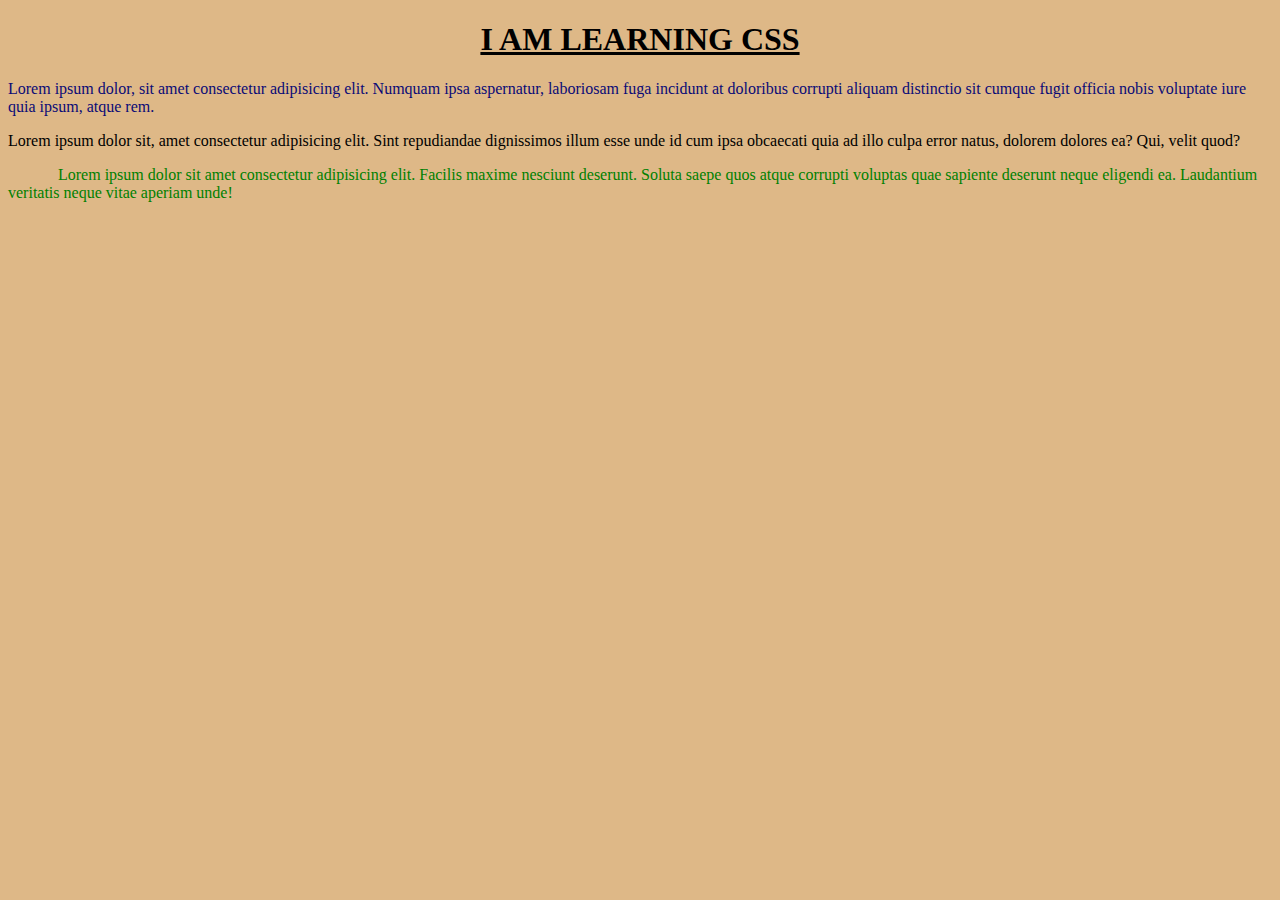
<file: ch1-intro/index.html>
<!DOCTYPE html>
<html lang="en">
<head>
    <meta charset="UTF-8">
    <meta name="viewport" content="width=device-width, initial-scale=1.0">
    <title>Introduction to Css</title>
<style>
     #first{
        color: rgb(10, 10, 118);
    }
    .pr {
color: green;
text-indent: 50px;
line-height:normal ;
 }  
 body {
    background-color:burlywood
 }
 h1 {
    text-align: center;
    text-transform: uppercase;
    text-decoration-line: underline;
 }
</style>
</head>
<body>
    <h1>I am Learning CSS</h1>
    <p id="first">Lorem ipsum dolor, sit amet consectetur adipisicing elit. Numquam ipsa aspernatur, laboriosam fuga incidunt at doloribus corrupti aliquam distinctio sit cumque fugit officia nobis voluptate iure quia ipsum, atque rem.</p>
<p>Lorem ipsum dolor sit, amet consectetur adipisicing elit. Sint repudiandae dignissimos illum esse unde id cum ipsa obcaecati quia ad illo culpa error natus, dolorem dolores ea? Qui, velit quod?</p>
<p class="pr">Lorem ipsum dolor sit amet consectetur adipisicing elit. Facilis maxime nesciunt deserunt. Soluta saepe quos atque corrupti voluptas quae sapiente deserunt neque eligendi ea. Laudantium veritatis neque vitae aperiam unde!</p>

</body>
</html>
</file>
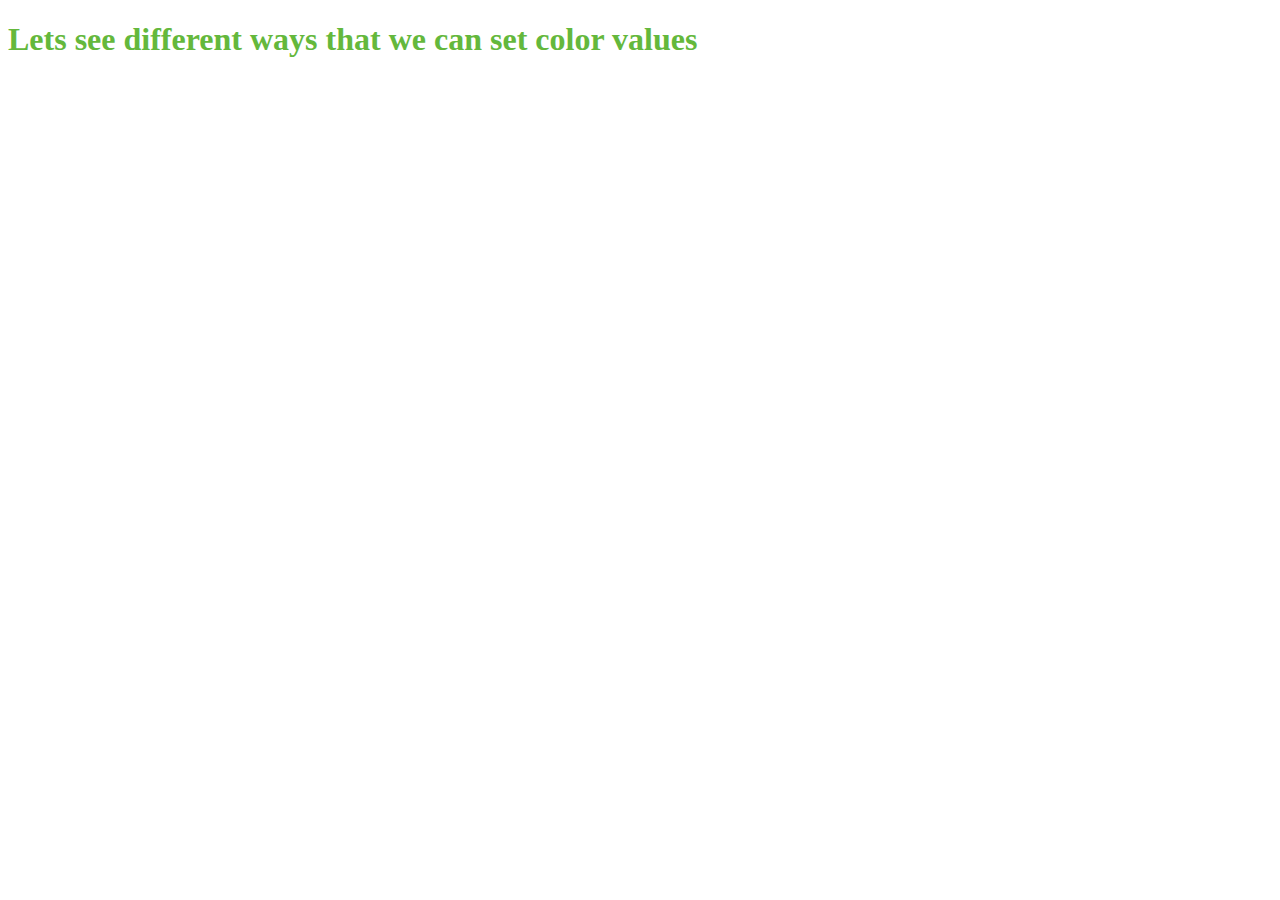
<file: ch2-colors-and-comment/index.html>
<!DOCTYPE html>
<html lang="en">
<head>
    <meta charset="UTF-8">
    <meta name="viewport" content="width=device-width, initial-scale=1.0">
    <title>Colors and comments</title>
    <link rel="stylesheet" href="style.css">
</head>
<body>
    <h1>Lets see different ways that we can set color values</h1>
</body>
</html>
</file>
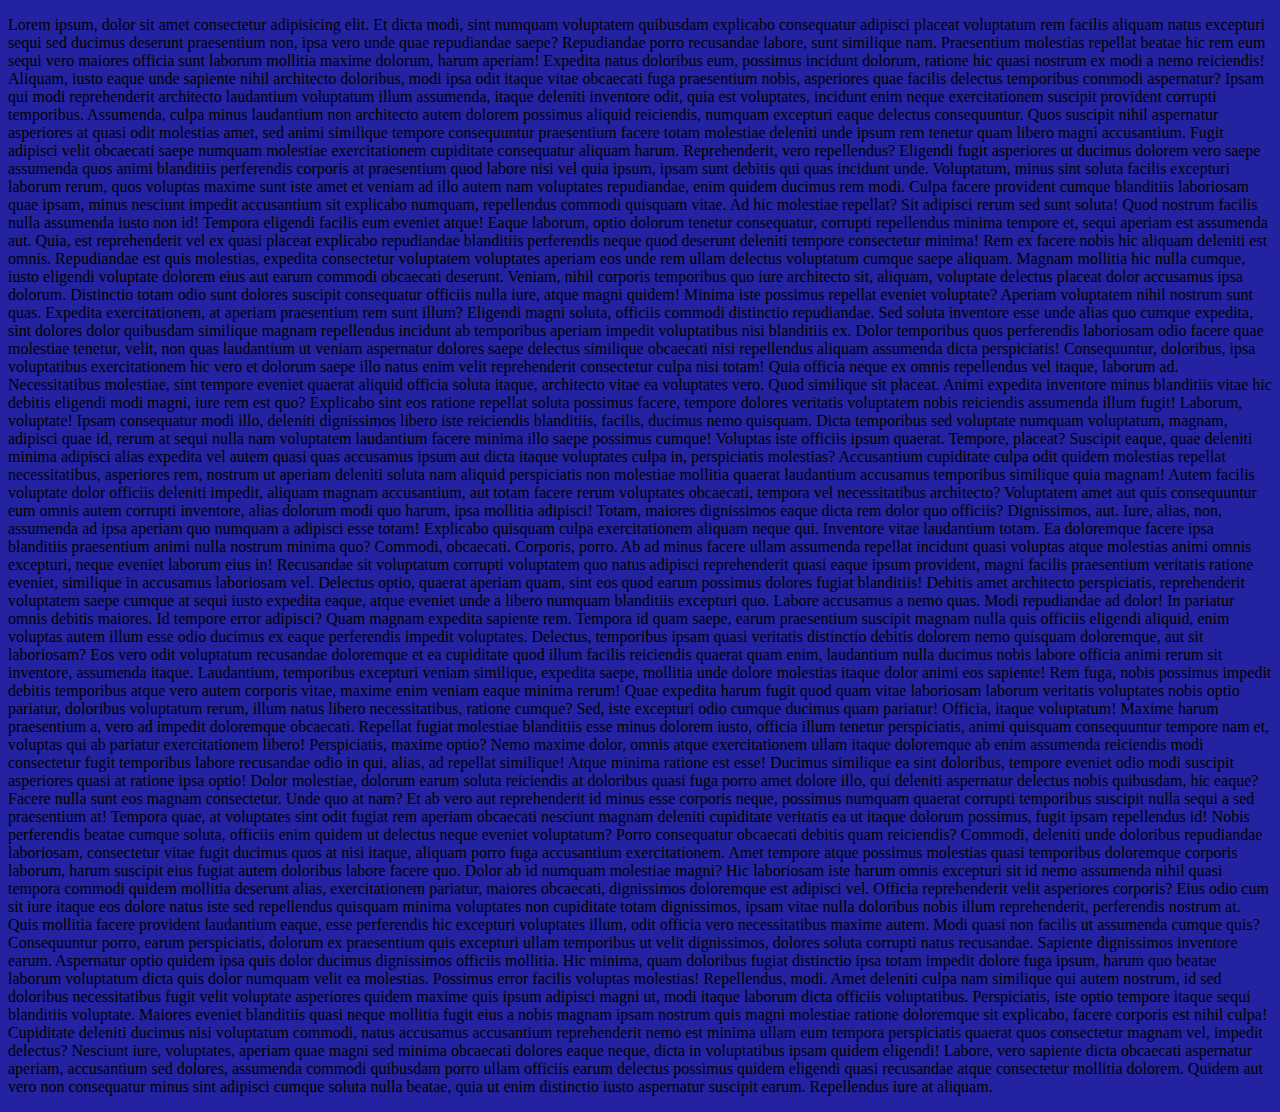
<file: ch3-background/index.html>
<!DOCTYPE html>
<html lang="en">
<head>
    <meta charset="UTF-8">
    <meta name="viewport" content="width=device-width, initial-scale=1.0">
    <title>Background</title>
    <link rel="stylesheet" href="style.css">
</head>
<body>
    <p>Lorem ipsum, dolor sit amet consectetur adipisicing elit. Et dicta modi, sint numquam voluptatem quibusdam explicabo consequatur adipisci placeat voluptatum rem facilis aliquam natus excepturi sequi sed ducimus deserunt praesentium non, ipsa vero unde quae repudiandae saepe? Repudiandae porro recusandae labore, sunt similique nam. Praesentium molestias repellat beatae hic rem eum sequi vero maiores officia sunt laborum mollitia maxime dolorum, harum aperiam! Expedita natus doloribus eum, possimus incidunt dolorum, ratione hic quasi nostrum ex modi a nemo reiciendis! Aliquam, iusto eaque unde sapiente nihil architecto doloribus, modi ipsa odit itaque vitae obcaecati fuga praesentium nobis, asperiores quae facilis delectus temporibus commodi aspernatur? Ipsam qui modi reprehenderit architecto laudantium voluptatum illum assumenda, itaque deleniti inventore odit, quia est voluptates, incidunt enim neque exercitationem suscipit provident corrupti temporibus. Assumenda, culpa minus laudantium non architecto autem dolorem possimus aliquid reiciendis, numquam excepturi eaque delectus consequuntur. Quos suscipit nihil aspernatur asperiores at quasi odit molestias amet, sed animi similique tempore consequuntur praesentium facere totam molestiae deleniti unde ipsum rem tenetur quam libero magni accusantium. Fugit adipisci velit obcaecati saepe numquam molestiae exercitationem cupiditate consequatur aliquam harum. Reprehenderit, vero repellendus? Eligendi fugit asperiores ut ducimus dolorem vero saepe assumenda quos animi blanditiis perferendis corporis at praesentium quod labore nisi vel quia ipsum, ipsam sunt debitis qui quas incidunt unde. Voluptatum, minus sint soluta facilis excepturi laborum rerum, quos voluptas maxime sunt iste amet et veniam ad illo autem nam voluptates repudiandae, enim quidem ducimus rem modi. Culpa facere provident cumque blanditiis laboriosam quae ipsam, minus nesciunt impedit accusantium sit explicabo numquam, repellendus commodi quisquam vitae. Ad hic molestiae repellat? Sit adipisci rerum sed sunt soluta! Quod nostrum facilis nulla assumenda iusto non id! Tempora eligendi facilis eum eveniet atque! Eaque laborum, optio dolorum tenetur consequatur, corrupti repellendus minima tempore et, sequi aperiam est assumenda aut. Quia, est reprehenderit vel ex quasi placeat explicabo repudiandae blanditiis perferendis neque quod deserunt deleniti tempore consectetur minima! Rem ex facere nobis hic aliquam deleniti est omnis. Repudiandae est quis molestias, expedita consectetur voluptatem voluptates aperiam eos unde rem ullam delectus voluptatum cumque saepe aliquam. Magnam mollitia hic nulla cumque, iusto eligendi voluptate dolorem eius aut earum commodi obcaecati deserunt. Veniam, nihil corporis temporibus quo iure architecto sit, aliquam, voluptate delectus placeat dolor accusamus ipsa dolorum. Distinctio totam odio sunt dolores suscipit consequatur officiis nulla iure, atque magni quidem! Minima iste possimus repellat eveniet voluptate? Aperiam voluptatem nihil nostrum sunt quas. Expedita exercitationem, at aperiam praesentium rem sunt illum? Eligendi magni soluta, officiis commodi distinctio repudiandae. Sed soluta inventore esse unde alias quo cumque expedita, sint dolores dolor quibusdam similique magnam repellendus incidunt ab temporibus aperiam impedit voluptatibus nisi blanditiis ex. Dolor temporibus quos perferendis laboriosam odio facere quae molestiae tenetur, velit, non quas laudantium ut veniam aspernatur dolores saepe delectus similique obcaecati nisi repellendus aliquam assumenda dicta perspiciatis! Consequuntur, doloribus, ipsa voluptatibus exercitationem hic vero et dolorum saepe illo natus enim velit reprehenderit consectetur culpa nisi totam! Quia officia neque ex omnis repellendus vel itaque, laborum ad. Necessitatibus molestiae, sint tempore eveniet quaerat aliquid officia soluta itaque, architecto vitae ea voluptates vero. Quod similique sit placeat. Animi expedita inventore minus blanditiis vitae hic debitis eligendi modi magni, iure rem est quo? Explicabo sint eos ratione repellat soluta possimus facere, tempore dolores veritatis voluptatem nobis reiciendis assumenda illum fugit! Laborum, voluptate! Ipsam consequatur modi illo, deleniti dignissimos libero iste reiciendis blanditiis, facilis, ducimus nemo quisquam. Dicta temporibus sed voluptate numquam voluptatum, magnam, adipisci quae id, rerum at sequi nulla nam voluptatem laudantium facere minima illo saepe possimus cumque! Voluptas iste officiis ipsum quaerat. Tempore, placeat? Suscipit eaque, quae deleniti minima adipisci alias expedita vel autem quasi quas accusamus ipsum aut dicta itaque voluptates culpa in, perspiciatis molestias? Accusantium cupiditate culpa odit quidem molestias repellat necessitatibus, asperiores rem, nostrum ut aperiam deleniti soluta nam aliquid perspiciatis non molestiae mollitia quaerat laudantium accusamus temporibus similique quia magnam! Autem facilis voluptate dolor officiis deleniti impedit, aliquam magnam accusantium, aut totam facere rerum voluptates obcaecati, tempora vel necessitatibus architecto? Voluptatem amet aut quis consequuntur eum omnis autem corrupti inventore, alias dolorum modi quo harum, ipsa mollitia adipisci! Totam, maiores dignissimos eaque dicta rem dolor quo officiis? Dignissimos, aut. Iure, alias, non, assumenda ad ipsa aperiam quo numquam a adipisci esse totam! Explicabo quisquam culpa exercitationem aliquam neque qui. Inventore vitae laudantium totam. Ea doloremque facere ipsa blanditiis praesentium animi nulla nostrum minima quo? Commodi, obcaecati. Corporis, porro. Ab ad minus facere ullam assumenda repellat incidunt quasi voluptas atque molestias animi omnis excepturi, neque eveniet laborum eius in! Recusandae sit voluptatum corrupti voluptatem quo natus adipisci reprehenderit quasi eaque ipsum provident, magni facilis praesentium veritatis ratione eveniet, similique in accusamus laboriosam vel. Delectus optio, quaerat aperiam quam, sint eos quod earum possimus dolores fugiat blanditiis! Debitis amet architecto perspiciatis, reprehenderit voluptatem saepe cumque at sequi iusto expedita eaque, atque eveniet unde a libero numquam blanditiis excepturi quo. Labore accusamus a nemo quas. Modi repudiandae ad dolor! In pariatur omnis debitis maiores. Id tempore error adipisci? Quam magnam expedita sapiente rem. Tempora id quam saepe, earum praesentium suscipit magnam nulla quis officiis eligendi aliquid, enim voluptas autem illum esse odio ducimus ex eaque perferendis impedit voluptates. Delectus, temporibus ipsam quasi veritatis distinctio debitis dolorem nemo quisquam doloremque, aut sit laboriosam? Eos vero odit voluptatum recusandae doloremque et ea cupiditate quod illum facilis reiciendis quaerat quam enim, laudantium nulla ducimus nobis labore officia animi rerum sit inventore, assumenda itaque. Laudantium, temporibus excepturi veniam similique, expedita saepe, mollitia unde dolore molestias itaque dolor animi eos sapiente! Rem fuga, nobis possimus impedit debitis temporibus atque vero autem corporis vitae, maxime enim veniam eaque minima rerum! Quae expedita harum fugit quod quam vitae laboriosam laborum veritatis voluptates nobis optio pariatur, doloribus voluptatum rerum, illum natus libero necessitatibus, ratione cumque? Sed, iste excepturi odio cumque ducimus quam pariatur! Officia, itaque voluptatum! Maxime harum praesentium a, vero ad impedit doloremque obcaecati. Repellat fugiat molestiae blanditiis esse minus dolorem iusto, officia illum tenetur perspiciatis, animi quisquam consequuntur tempore nam et, voluptas qui ab pariatur exercitationem libero! Perspiciatis, maxime optio? Nemo maxime dolor, omnis atque exercitationem ullam itaque doloremque ab enim assumenda reiciendis modi consectetur fugit temporibus labore recusandae odio in qui, alias, ad repellat similique! Atque minima ratione est esse! Ducimus similique ea sint doloribus, tempore eveniet odio modi suscipit asperiores quasi at ratione ipsa optio! Dolor molestiae, dolorum earum soluta reiciendis at doloribus quasi fuga porro amet dolore illo, qui deleniti aspernatur delectus nobis quibusdam, hic eaque? Facere nulla sunt eos magnam consectetur. Unde quo at nam? Et ab vero aut reprehenderit id minus esse corporis neque, possimus numquam quaerat corrupti temporibus suscipit nulla sequi a sed praesentium at! Tempora quae, at voluptates sint odit fugiat rem aperiam obcaecati nesciunt magnam deleniti cupiditate veritatis ea ut itaque dolorum possimus, fugit ipsam repellendus id! Nobis perferendis beatae cumque soluta, officiis enim quidem ut delectus neque eveniet voluptatum? Porro consequatur obcaecati debitis quam reiciendis? Commodi, deleniti unde doloribus repudiandae laboriosam, consectetur vitae fugit ducimus quos at nisi itaque, aliquam porro fuga accusantium exercitationem. Amet tempore atque possimus molestias quasi temporibus doloremque corporis laborum, harum suscipit eius fugiat autem doloribus labore facere quo. Dolor ab id numquam molestiae magni? Hic laboriosam iste harum omnis excepturi sit id nemo assumenda nihil quasi tempora commodi quidem mollitia deserunt alias, exercitationem pariatur, maiores obcaecati, dignissimos doloremque est adipisci vel. Officia reprehenderit velit asperiores corporis? Eius odio cum sit iure itaque eos dolore natus iste sed repellendus quisquam minima voluptates non cupiditate totam dignissimos, ipsam vitae nulla doloribus nobis illum reprehenderit, perferendis nostrum at. Quis mollitia facere provident laudantium eaque, esse perferendis hic excepturi voluptates illum, odit officia vero necessitatibus maxime autem. Modi quasi non facilis ut assumenda cumque quis? Consequuntur porro, earum perspiciatis, dolorum ex praesentium quis excepturi ullam temporibus ut velit dignissimos, dolores soluta corrupti natus recusandae. Sapiente dignissimos inventore earum. Aspernatur optio quidem ipsa quis dolor ducimus dignissimos officiis mollitia. Hic minima, quam doloribus fugiat distinctio ipsa totam impedit dolore fuga ipsum, harum quo beatae laborum voluptatum dicta quis dolor numquam velit ea molestias. Possimus error facilis voluptas molestias! Repellendus, modi. Amet deleniti culpa nam similique qui autem nostrum, id sed doloribus necessitatibus fugit velit voluptate asperiores quidem maxime quis ipsum adipisci magni ut, modi itaque laborum dicta officiis voluptatibus. Perspiciatis, iste optio tempore itaque sequi blanditiis voluptate. Maiores eveniet blanditiis quasi neque mollitia fugit eius a nobis magnam ipsam nostrum quis magni molestiae ratione doloremque sit explicabo, facere corporis est nihil culpa! Cupiditate deleniti ducimus nisi voluptatum commodi, natus accusamus accusantium reprehenderit nemo est minima ullam eum tempora perspiciatis quaerat quos consectetur magnam vel, impedit delectus? Nesciunt iure, voluptates, aperiam quae magni sed minima obcaecati dolores eaque neque, dicta in voluptatibus ipsam quidem eligendi! Labore, vero sapiente dicta obcaecati aspernatur aperiam, accusantium sed dolores, assumenda commodi quibusdam porro ullam officiis earum delectus possimus quidem eligendi quasi recusandae atque consectetur mollitia dolorem. Quidem aut vero non consequatur minus sint adipisci cumque soluta nulla beatae, quia ut enim distinctio iusto aspernatur suscipit earum. Repellendus iure at aliquam.</p>
</body>
</html>
</file>
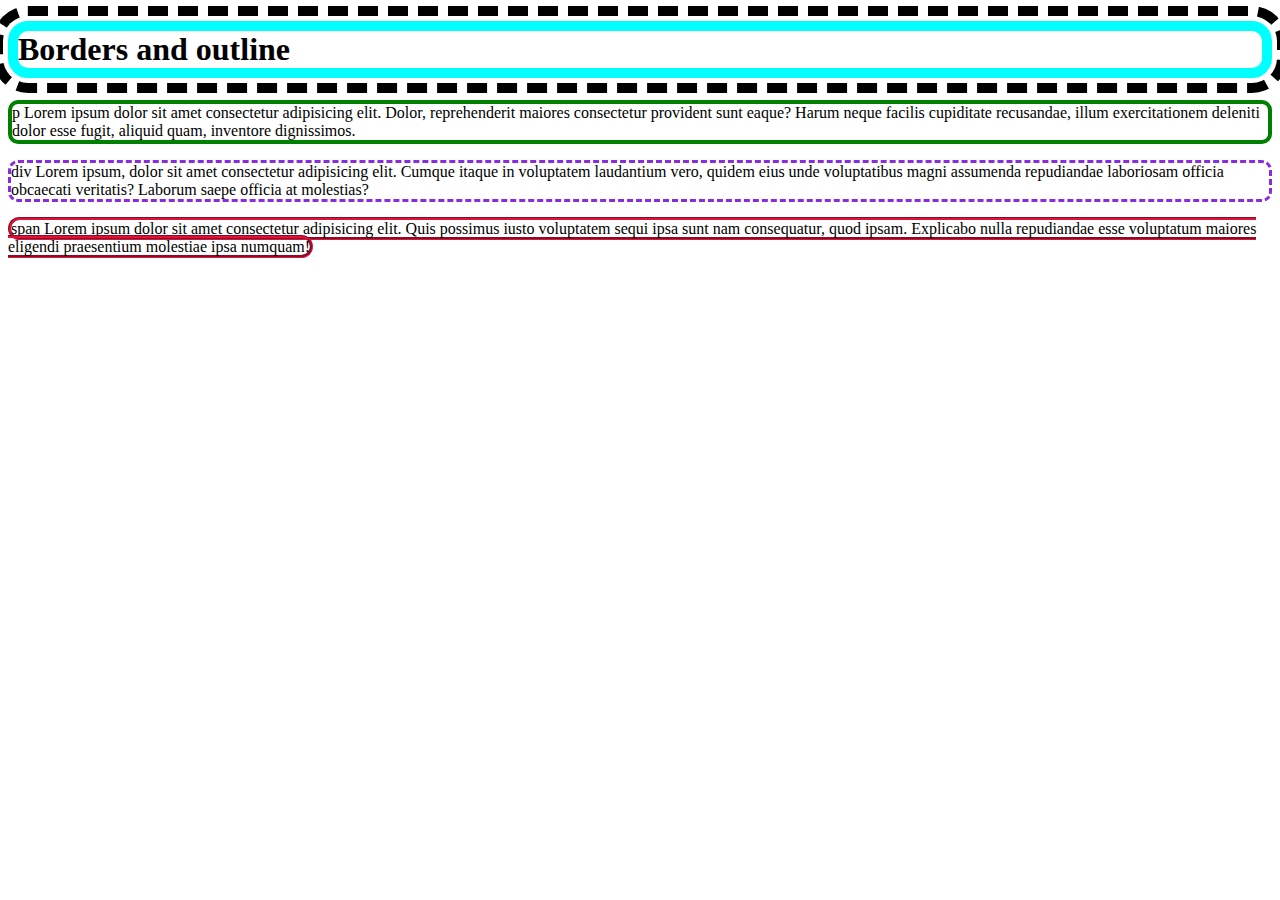
<file: ch4-borders-outlines/index.html>
<!DOCTYPE html>
<html lang="en">
<head>
    <meta charset="UTF-8">
    <meta name="viewport" content="width=device-width, initial-scale=1.0">
    <title>Borders and Outline</title>
    <link rel="stylesheet" href="style.css">
</head>
<body>
    <h1>Borders and outline</h1>
    <p>p Lorem ipsum dolor sit amet consectetur adipisicing elit. Dolor, reprehenderit maiores consectetur provident sunt eaque? Harum neque facilis cupiditate recusandae, illum exercitationem deleniti dolor esse fugit, aliquid quam, inventore dignissimos.</p>
<div>div Lorem ipsum, dolor sit amet consectetur adipisicing elit. Cumque itaque in voluptatem laudantium vero, quidem eius unde voluptatibus magni assumenda repudiandae laboriosam officia obcaecati veritatis? Laborum saepe officia at molestias?</div> <br>
<span>span Lorem ipsum dolor sit amet consectetur adipisicing elit. Quis possimus iusto voluptatem sequi ipsa sunt nam consequatur, quod ipsam. Explicabo nulla repudiandae esse voluptatum maiores eligendi praesentium molestiae ipsa numquam!</span> <br>

</body>
</html>
</file>
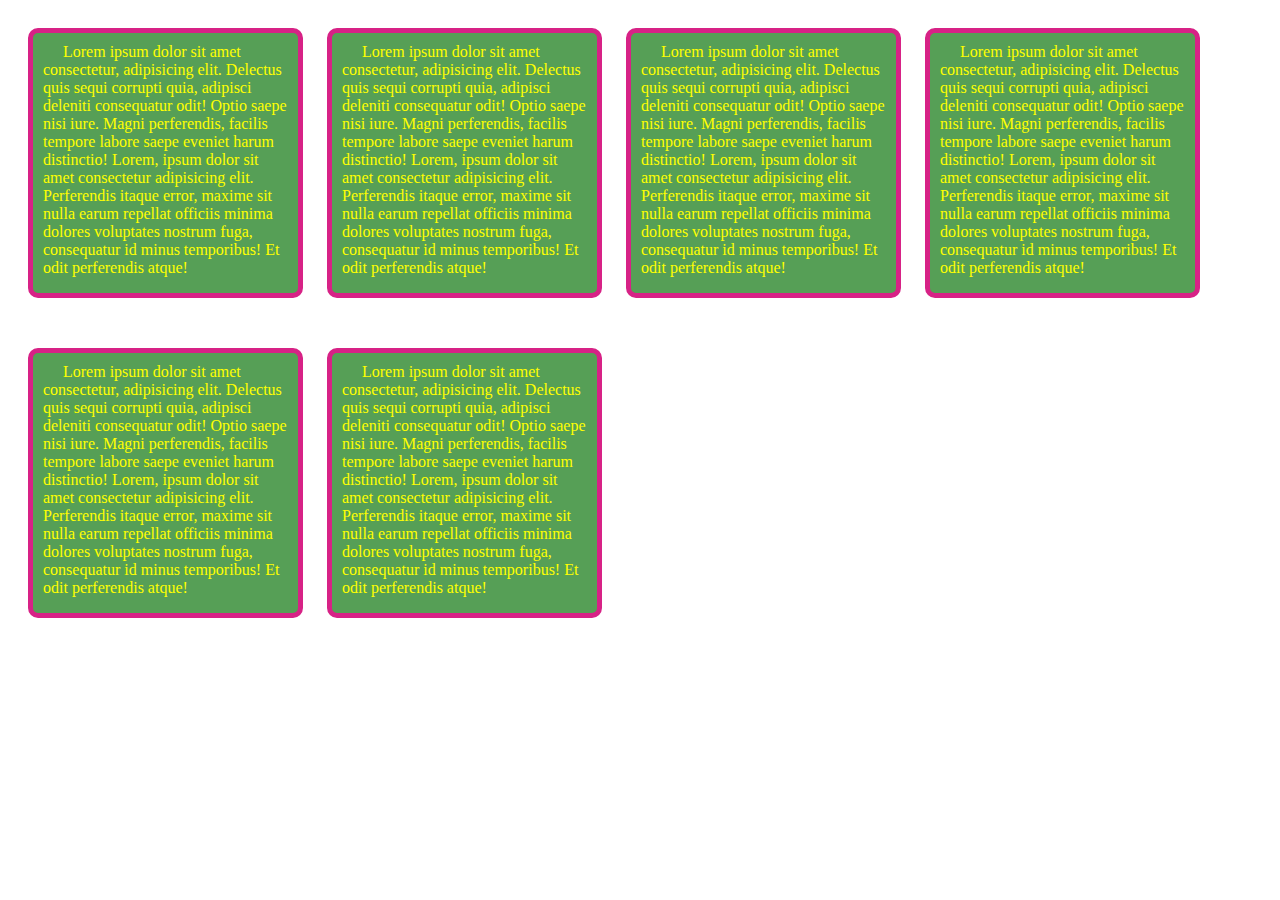
<file: ch5-margins-and-paddings/index.html>
<!DOCTYPE html>
<html lang="en">
<head>
    <meta charset="UTF-8">
    <meta name="viewport" content="width=device-width, initial-scale=1.0">
    <title>Margins and Paddings</title>
    <link rel="stylesheet" href="style.css">
</head>
<body>
    <div>
        Lorem ipsum dolor sit amet consectetur, adipisicing elit. Delectus quis sequi corrupti quia, adipisci deleniti consequatur odit! Optio saepe nisi iure. Magni perferendis, facilis tempore labore saepe eveniet harum distinctio!
    Lorem, ipsum dolor sit amet consectetur adipisicing elit. Perferendis itaque error, maxime sit nulla earum repellat officiis minima dolores voluptates nostrum fuga, consequatur id minus temporibus! Et odit perferendis atque!
    </div>

<div>
    Lorem ipsum dolor sit amet consectetur, adipisicing elit. Delectus quis sequi corrupti quia, adipisci deleniti
    consequatur odit! Optio saepe nisi iure. Magni perferendis, facilis tempore labore saepe eveniet harum distinctio!
    Lorem, ipsum dolor sit amet consectetur adipisicing elit. Perferendis itaque error, maxime sit nulla earum repellat
    officiis minima dolores voluptates nostrum fuga, consequatur id minus temporibus! Et odit perferendis atque!
</div>

<div>
    Lorem ipsum dolor sit amet consectetur, adipisicing elit. Delectus quis sequi corrupti quia, adipisci deleniti
    consequatur odit! Optio saepe nisi iure. Magni perferendis, facilis tempore labore saepe eveniet harum distinctio!
    Lorem, ipsum dolor sit amet consectetur adipisicing elit. Perferendis itaque error, maxime sit nulla earum repellat
    officiis minima dolores voluptates nostrum fuga, consequatur id minus temporibus! Et odit perferendis atque!
</div>

<div>
    Lorem ipsum dolor sit amet consectetur, adipisicing elit. Delectus quis sequi corrupti quia, adipisci deleniti
    consequatur odit! Optio saepe nisi iure. Magni perferendis, facilis tempore labore saepe eveniet harum distinctio!
    Lorem, ipsum dolor sit amet consectetur adipisicing elit. Perferendis itaque error, maxime sit nulla earum repellat
    officiis minima dolores voluptates nostrum fuga, consequatur id minus temporibus! Et odit perferendis atque!
</div>


</body><div>
    Lorem ipsum dolor sit amet consectetur, adipisicing elit. Delectus quis sequi corrupti quia, adipisci deleniti
    consequatur odit! Optio saepe nisi iure. Magni perferendis, facilis tempore labore saepe eveniet harum distinctio!
    Lorem, ipsum dolor sit amet consectetur adipisicing elit. Perferendis itaque error, maxime sit nulla earum repellat
    officiis minima dolores voluptates nostrum fuga, consequatur id minus temporibus! Et odit perferendis atque!
</div>

<div>
    Lorem ipsum dolor sit amet consectetur, adipisicing elit. Delectus quis sequi corrupti quia, adipisci deleniti
    consequatur odit! Optio saepe nisi iure. Magni perferendis, facilis tempore labore saepe eveniet harum distinctio!
    Lorem, ipsum dolor sit amet consectetur adipisicing elit. Perferendis itaque error, maxime sit nulla earum repellat
    officiis minima dolores voluptates nostrum fuga, consequatur id minus temporibus! Et odit perferendis atque!
</div>

</html>
</file>
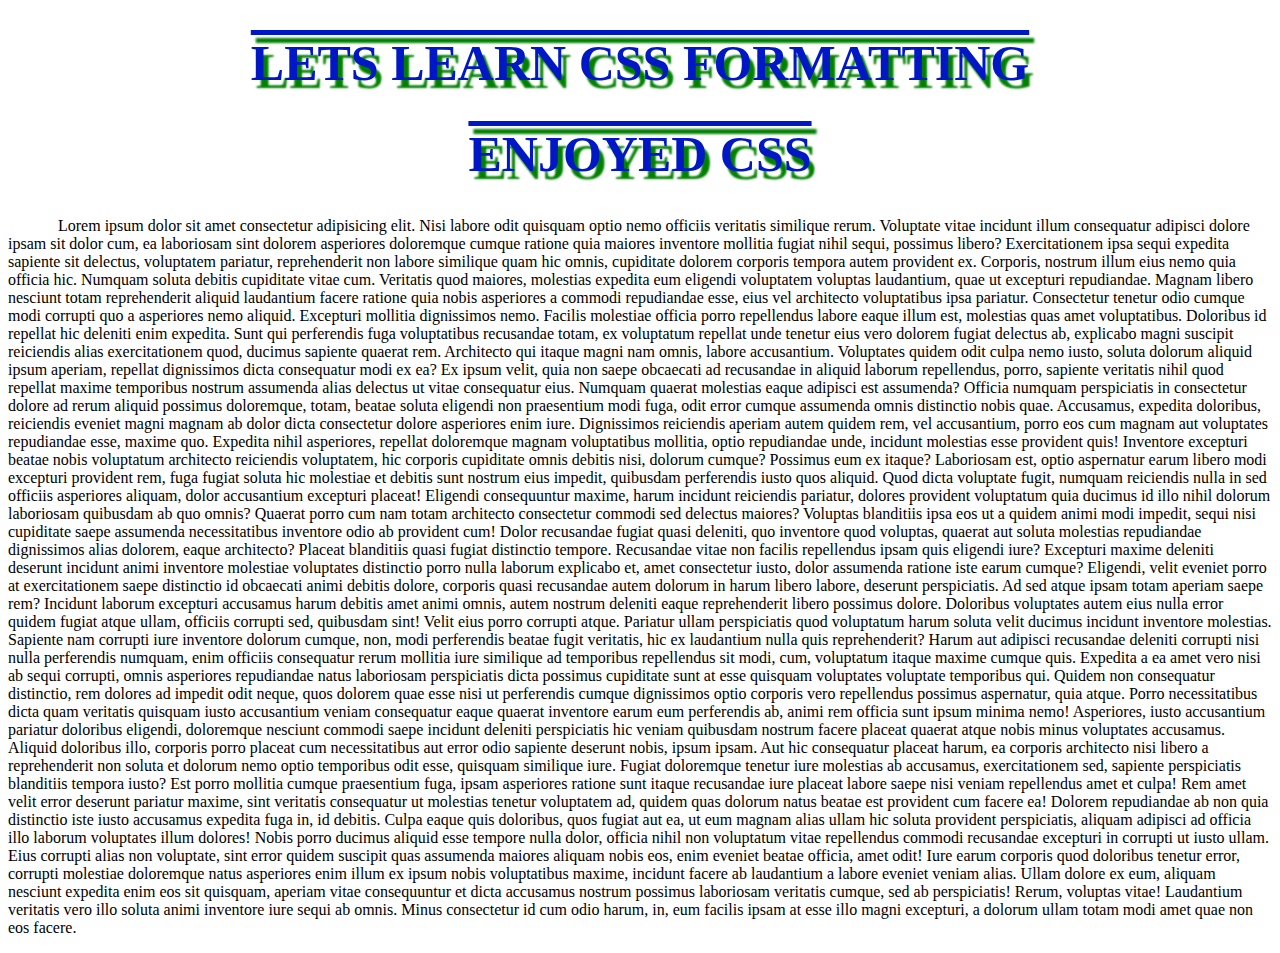
<file: ch6-text-formatting/index.html>
<!DOCTYPE html>
<html lang="en">
<head>
    <meta charset="UTF-8">
    <meta name="viewport" content="width=device-width, initial-scale=1.0">
    <title>Text Formatting</title>
    <link rel="stylesheet" href="style.css">
</head>
<body>
    <h1>Lets learn CSS Formatting</h1>
    <h1>enjoyed CSS</h1>

    <p>Lorem ipsum dolor sit amet consectetur adipisicing elit. Nisi labore odit quisquam optio nemo officiis veritatis similique rerum. Voluptate vitae incidunt illum consequatur adipisci dolore ipsam sit dolor cum, ea laboriosam sint dolorem asperiores doloremque cumque ratione quia maiores inventore mollitia fugiat nihil sequi, possimus libero? Exercitationem ipsa sequi expedita sapiente sit delectus, voluptatem pariatur, reprehenderit non labore similique quam hic omnis, cupiditate dolorem corporis tempora autem provident ex. Corporis, nostrum illum eius nemo quia officia hic. Numquam soluta debitis cupiditate vitae cum. Veritatis quod maiores, molestias expedita eum eligendi voluptatem voluptas laudantium, quae ut excepturi repudiandae. Magnam libero nesciunt totam reprehenderit aliquid laudantium facere ratione quia nobis asperiores a commodi repudiandae esse, eius vel architecto voluptatibus ipsa pariatur. Consectetur tenetur odio cumque modi corrupti quo a asperiores nemo aliquid. Excepturi mollitia dignissimos nemo. Facilis molestiae officia porro repellendus labore eaque illum est, molestias quas amet voluptatibus. Doloribus id repellat hic deleniti enim expedita. Sunt qui perferendis fuga voluptatibus recusandae totam, ex voluptatum repellat unde tenetur eius vero dolorem fugiat delectus ab, explicabo magni suscipit reiciendis alias exercitationem quod, ducimus sapiente quaerat rem. Architecto qui itaque magni nam omnis, labore accusantium. Voluptates quidem odit culpa nemo iusto, soluta dolorum aliquid ipsum aperiam, repellat dignissimos dicta consequatur modi ex ea? Ex ipsum velit, quia non saepe obcaecati ad recusandae in aliquid laborum repellendus, porro, sapiente veritatis nihil quod repellat maxime temporibus nostrum assumenda alias delectus ut vitae consequatur eius. Numquam quaerat molestias eaque adipisci est assumenda? Officia numquam perspiciatis in consectetur dolore ad rerum aliquid possimus doloremque, totam, beatae soluta eligendi non praesentium modi fuga, odit error cumque assumenda omnis distinctio nobis quae. Accusamus, expedita doloribus, reiciendis eveniet magni magnam ab dolor dicta consectetur dolore asperiores enim iure. Dignissimos reiciendis aperiam autem quidem rem, vel accusantium, porro eos cum magnam aut voluptates repudiandae esse, maxime quo. Expedita nihil asperiores, repellat doloremque magnam voluptatibus mollitia, optio repudiandae unde, incidunt molestias esse provident quis! Inventore excepturi beatae nobis voluptatum architecto reiciendis voluptatem, hic corporis cupiditate omnis debitis nisi, dolorum cumque? Possimus eum ex itaque? Laboriosam est, optio aspernatur earum libero modi excepturi provident rem, fuga fugiat soluta hic molestiae et debitis sunt nostrum eius impedit, quibusdam perferendis iusto quos aliquid. Quod dicta voluptate fugit, numquam reiciendis nulla in sed officiis asperiores aliquam, dolor accusantium excepturi placeat! Eligendi consequuntur maxime, harum incidunt reiciendis pariatur, dolores provident voluptatum quia ducimus id illo nihil dolorum laboriosam quibusdam ab quo omnis? Quaerat porro cum nam totam architecto consectetur commodi sed delectus maiores? Voluptas blanditiis ipsa eos ut a quidem animi modi impedit, sequi nisi cupiditate saepe assumenda necessitatibus inventore odio ab provident cum! Dolor recusandae fugiat quasi deleniti, quo inventore quod voluptas, quaerat aut soluta molestias repudiandae dignissimos alias dolorem, eaque architecto? Placeat blanditiis quasi fugiat distinctio tempore. Recusandae vitae non facilis repellendus ipsam quis eligendi iure? Excepturi maxime deleniti deserunt incidunt animi inventore molestiae voluptates distinctio porro nulla laborum explicabo et, amet consectetur iusto, dolor assumenda ratione iste earum cumque? Eligendi, velit eveniet porro at exercitationem saepe distinctio id obcaecati animi debitis dolore, corporis quasi recusandae autem dolorum in harum libero labore, deserunt perspiciatis. Ad sed atque ipsam totam aperiam saepe rem? Incidunt laborum excepturi accusamus harum debitis amet animi omnis, autem nostrum deleniti eaque reprehenderit libero possimus dolore. Doloribus voluptates autem eius nulla error quidem fugiat atque ullam, officiis corrupti sed, quibusdam sint! Velit eius porro corrupti atque. Pariatur ullam perspiciatis quod voluptatum harum soluta velit ducimus incidunt inventore molestias. Sapiente nam corrupti iure inventore dolorum cumque, non, modi perferendis beatae fugit veritatis, hic ex laudantium nulla quis reprehenderit? Harum aut adipisci recusandae deleniti corrupti nisi nulla perferendis numquam, enim officiis consequatur rerum mollitia iure similique ad temporibus repellendus sit modi, cum, voluptatum itaque maxime cumque quis. Expedita a ea amet vero nisi ab sequi corrupti, omnis asperiores repudiandae natus laboriosam perspiciatis dicta possimus cupiditate sunt at esse quisquam voluptates voluptate temporibus qui. Quidem non consequatur distinctio, rem dolores ad impedit odit neque, quos dolorem quae esse nisi ut perferendis cumque dignissimos optio corporis vero repellendus possimus aspernatur, quia atque. Porro necessitatibus dicta quam veritatis quisquam iusto accusantium veniam consequatur eaque quaerat inventore earum eum perferendis ab, animi rem officia sunt ipsum minima nemo! Asperiores, iusto accusantium pariatur doloribus eligendi, doloremque nesciunt commodi saepe incidunt deleniti perspiciatis hic veniam quibusdam nostrum facere placeat quaerat atque nobis minus voluptates accusamus. Aliquid doloribus illo, corporis porro placeat cum necessitatibus aut error odio sapiente deserunt nobis, ipsum ipsam. Aut hic consequatur placeat harum, ea corporis architecto nisi libero a reprehenderit non soluta et dolorum nemo optio temporibus odit esse, quisquam similique iure. Fugiat doloremque tenetur iure molestias ab accusamus, exercitationem sed, sapiente perspiciatis blanditiis tempora iusto? Est porro mollitia cumque praesentium fuga, ipsam asperiores ratione sunt itaque recusandae iure placeat labore saepe nisi veniam repellendus amet et culpa! Rem amet velit error deserunt pariatur maxime, sint veritatis consequatur ut molestias tenetur voluptatem ad, quidem quas dolorum natus beatae est provident cum facere ea! Dolorem repudiandae ab non quia distinctio iste iusto accusamus expedita fuga in, id debitis. Culpa eaque quis doloribus, quos fugiat aut ea, ut eum magnam alias ullam hic soluta provident perspiciatis, aliquam adipisci ad officia illo laborum voluptates illum dolores! Nobis porro ducimus aliquid esse tempore nulla dolor, officia nihil non voluptatum vitae repellendus commodi recusandae excepturi in corrupti ut iusto ullam. Eius corrupti alias non voluptate, sint error quidem suscipit quas assumenda maiores aliquam nobis eos, enim eveniet beatae officia, amet odit! Iure earum corporis quod doloribus tenetur error, corrupti molestiae doloremque natus asperiores enim illum ex ipsum nobis voluptatibus maxime, incidunt facere ab laudantium a labore eveniet veniam alias. Ullam dolore ex eum, aliquam nesciunt expedita enim eos sit quisquam, aperiam vitae consequuntur et dicta accusamus nostrum possimus laboriosam veritatis cumque, sed ab perspiciatis! Rerum, voluptas vitae! Laudantium veritatis vero illo soluta animi inventore iure sequi ab omnis. Minus consectetur id cum odio harum, in, eum facilis ipsam at esse illo magni excepturi, a dolorum ullam totam modi amet quae non eos facere.</p>
</body>
</html>
</file>
<file: ch2-colors-and-comment/style.css>
h1 {
    /* using color names */
/* color: brown; */

/* rgb */

/* color:rgb(0, 0, blue) ; */

/* hexadecimal */
color: #64b83c;
}
</file>
<file: ch3-background/style.css>
body {
    background-color: rgb(35, 35, 161);
    background-image: url(https://png.pngtree.com/thumb_back/fh260/background/20250802/pngtree-aerial-view-of-vibrant-turquoise-ocean-waves-flowing-onto-pristine-white-image_17687195.webp);
background-repeat: no-repeat;
background-position: top right;
background-size: cover;
background-attachment: fixed;
}
</file>
<file: ch4-borders-outlines/style.css>
h1 {
    border-style: solid;
    border-width: 10px;
    border-radius: 20px;
    border-color: aqua;
   
    outline-style: dashed;
    outline-width: 10px;
    outline-offset: 5px;
}
p {
    border-style: solid;
    border-radius: 10px;
    border-width: 4px;
    border-color: green;
}
div {
    border-style: dashed;
    border: bottom 5px;
    border-radius: 10px;
    border-color: blueviolet;
}
span {
    border-style: groove;
    border-radius: 15px;
    border-color: crimson;
}
* {
    /* border-style: solid; */
}
</file>
<file: ch5-margins-and-paddings/style.css>
div {
    border-style: solid;
    border-color: rgb(215, 34, 134);
    border-width: 5px;
    border-radius: 10px;
    padding-left: 10px;
    padding-top: 10px;
    padding-right: 5px;
    background-color: rgb(86, 159, 86);
    color: yellow;
    text-indent: 20px;
    line-height: -2px;
   display: inline-block;
   height: 250px;
   width: 250px;

   margin-top: 20px;
   margin-bottom: 30px;
   margin-left: 20px;
}
</file>
<file: ch6-text-formatting/style.css>
h1 {
    color: rgb(0, 23, 198);
    text-align: center;
    text-decoration: underline;
    text-decoration: overline;
    text-transform:uppercase;
    font-size: 50px;
    text-shadow: 5px 8px 2px green;
  
}

p {
    text-indent: 50px;

}
</file>
